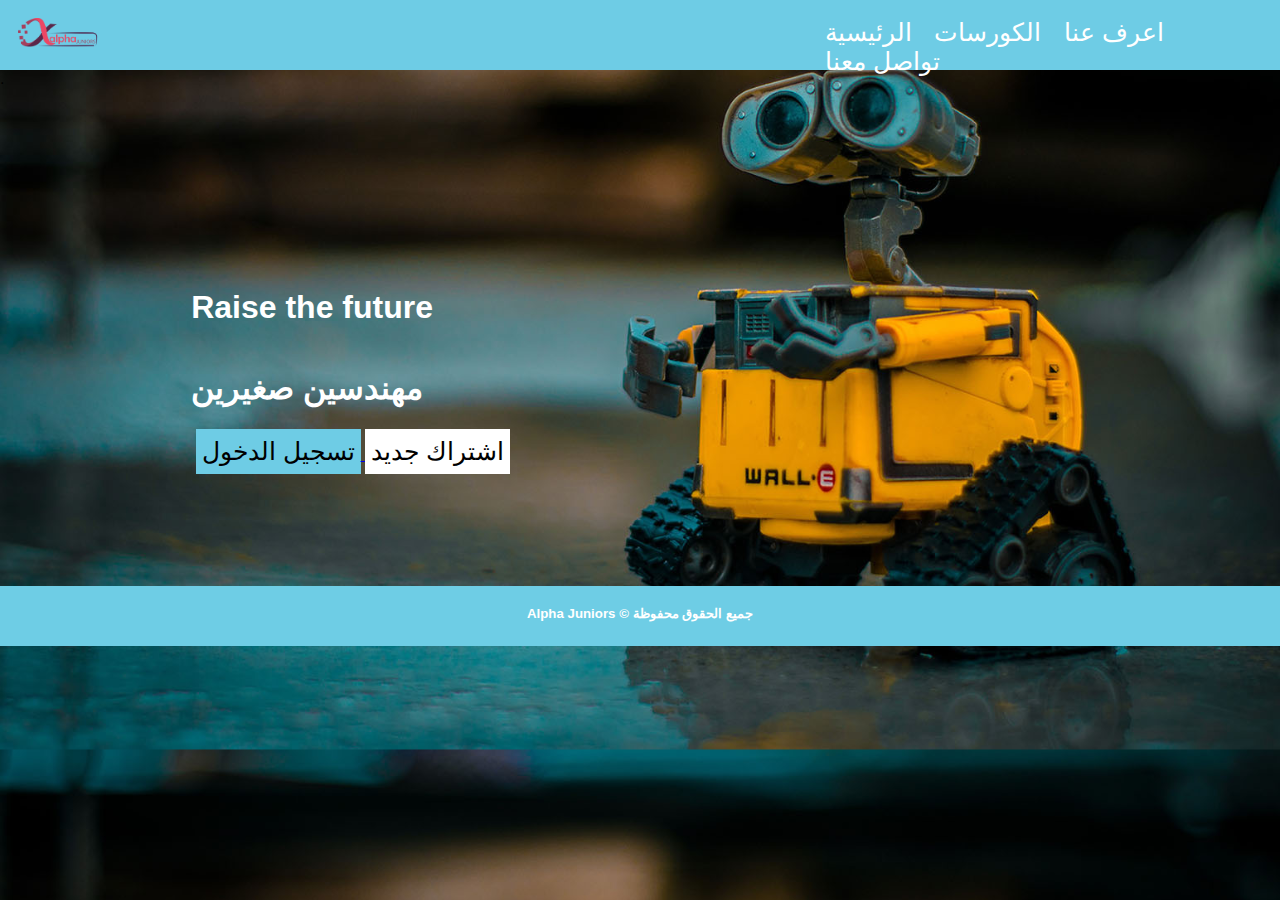
<file: index.html>
<!DOCTYPE html>
<html>

<head>
    <title>Alpha Juniors</title>
    <meta charset="UTF-8">
    
    <link rel="stylesheet" href="style.css">
    </head>
    
    <body class="g">
        
        <div class="main1">
        <div class="navbar">
            <br>
            &nbsp;&nbsp;&nbsp;
            <a href="index.html" class="n">
            <img src="logo.png" width="10%">
            </a>
            </div>
            <div class="detials">
                <br>
            <a href="index.html" class="h">الرئيسية</a>
                &nbsp;&nbsp;&nbsp;
            <a href="course.html" class="h">الكورسات</a>
                &nbsp;&nbsp;&nbsp;
                <a href="knowus.html" class="h">اعرف عنا</a>
                &nbsp;&nbsp;&nbsp;
                <a href="contactus.html" class="h">تواصل معنا</a>
            </div>
        </div>
        
        <div class="background">
        .
        </div>
        
        <br>
        <br>
        <br>
        <br>
        <br>
        <br>
        <br>
        <br>
        <br>
        <br>
        <div class="texts">
        <div class="text1"> &nbsp;&nbsp;&nbsp;&nbsp;&nbsp;&nbsp;&nbsp;&nbsp;&nbsp;&nbsp;&nbsp;&nbsp;&nbsp;&nbsp;&nbsp;&nbsp;&nbsp;&nbsp;&nbsp;&nbsp;&nbsp;&nbsp;&nbsp;&nbsp;&nbsp;&nbsp;&nbsp;&nbsp;&nbsp;&nbsp;&nbsp;&nbsp;&nbsp;&nbsp;&nbsp;&nbsp;&nbsp;&nbsp;&nbsp;&nbsp;&nbsp;&nbsp;&nbsp;
        <h1>Raise the future</h1>
            </div>
        <div class="text2"> &nbsp;&nbsp;&nbsp;&nbsp;&nbsp;&nbsp;&nbsp;&nbsp;&nbsp;&nbsp;&nbsp;&nbsp;&nbsp;&nbsp;&nbsp;&nbsp;&nbsp;&nbsp;&nbsp;&nbsp;&nbsp;&nbsp;&nbsp;&nbsp;&nbsp;&nbsp;&nbsp;&nbsp;&nbsp;&nbsp;&nbsp;&nbsp;&nbsp;&nbsp;&nbsp;&nbsp;&nbsp;&nbsp;&nbsp;&nbsp;&nbsp;&nbsp;&nbsp;
        <h1>مهندسين صغيرين</h1>
        </div>
            <div class="signup"> &nbsp;&nbsp;&nbsp;&nbsp;&nbsp;&nbsp;&nbsp;&nbsp;&nbsp;&nbsp;&nbsp;&nbsp;&nbsp;&nbsp;&nbsp;&nbsp;&nbsp;&nbsp;&nbsp;&nbsp;&nbsp;&nbsp;&nbsp;&nbsp;&nbsp;&nbsp;&nbsp;&nbsp;&nbsp;&nbsp;&nbsp;&nbsp;&nbsp;&nbsp;&nbsp;&nbsp;&nbsp;&nbsp;&nbsp;&nbsp;&nbsp;&nbsp;&nbsp;
            <a href="signup1.html">
               <button class="sign1">تسجيل الدخول</button>
                </a>
                <a href="signup2.html">
                <button class="sign2">اشتراك جديد</button>
                </a>
            </div>
        </div>
       
        <br>
        <br>
        <br>
        <br>
        <br>
        
      <div class="footer">
         <h5 class="footerr">Alpha Juniors © جميع الحقوق محفوظة</h5>
        </div>
    
    </body>
    
</html>
</file>
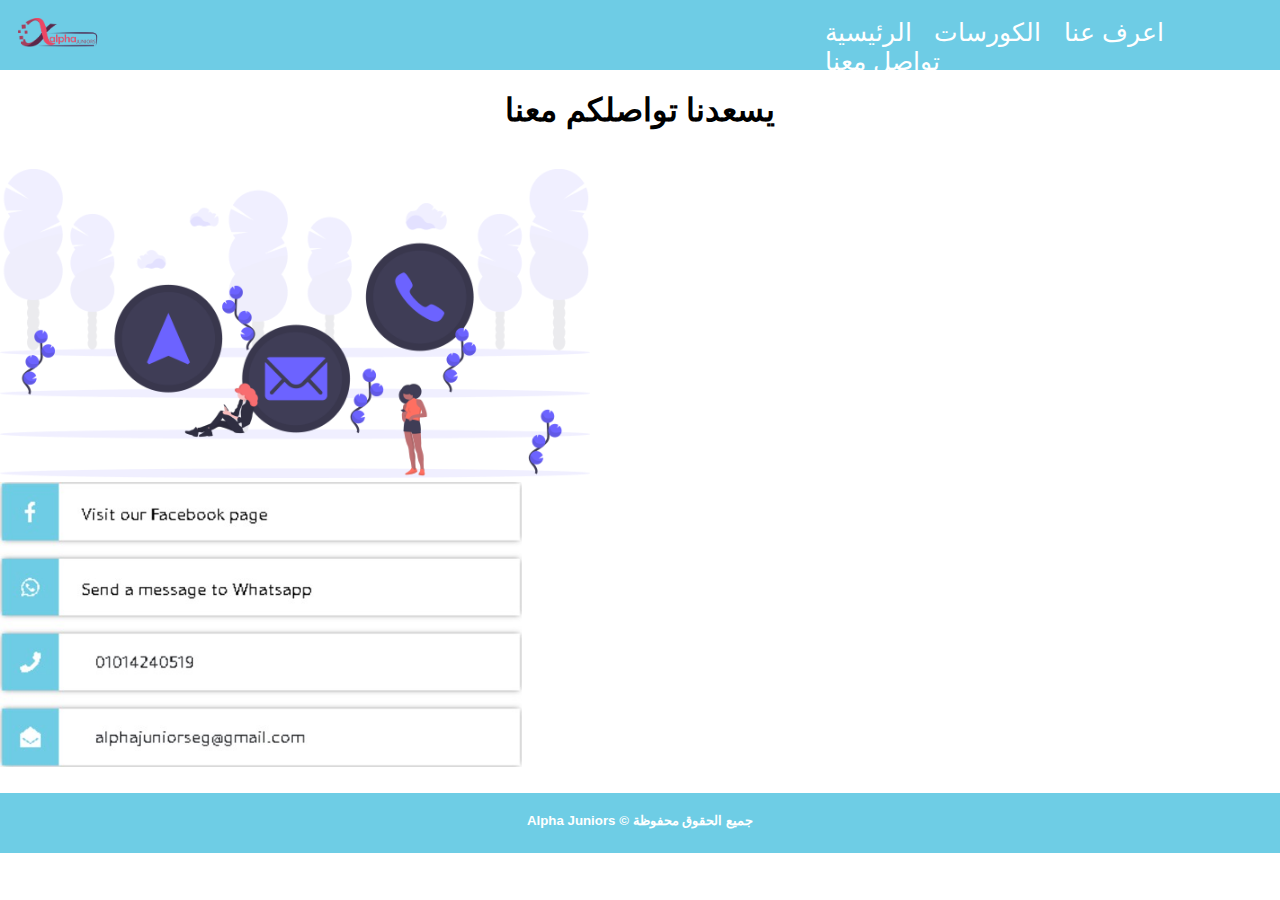
<file: contactus.html>
<!DOCTYPE html>
<html>

<head>
    <title>Alpha Juniors</title>
    <meta charset="UTF-8">
    
    <link rel="stylesheet" href="style.css">
    </head>
    
    <body class="i">
        
        <div class="main1">
        <div class="navbar">
            <br>
            &nbsp;&nbsp;&nbsp;
            <a href="index.html" class="n">
            <img src="logo.png" width="10%">
            </a>
            </div>
            <div class="detials">
                <br>
            <a href="home.html" class="h">الرئيسية</a>
                &nbsp;&nbsp;&nbsp;
            <a href="course.html" class="h">الكورسات</a>
                &nbsp;&nbsp;&nbsp;
                <a href="knowus.html" class="h">اعرف عنا</a>
                &nbsp;&nbsp;&nbsp;
                <a href="contactus.html" class="h">تواصل معنا</a>
            </div>
        </div>
        
        <div class="content">
        <div class="texttt">
            <h1>يسعدنا تواصلكم معنا</h1>
            </div>
            <br>
            <div class="imageee">
            <img src="contact.png" width="90%">
            </div>
            &nbsp;&nbsp;&nbsp;&nbsp;&nbsp;&nbsp;&nbsp;&nbsp;&nbsp;&nbsp;&nbsp;
            <div class="contact">
            <img src="contacts.jpg" width="80%">
            </div>
        </div>
        
        <div class="footer">
         <h5 class="footerr">Alpha Juniors © جميع الحقوق محفوظة</h5>
        </div>
        
    </body>
</html>
</file>
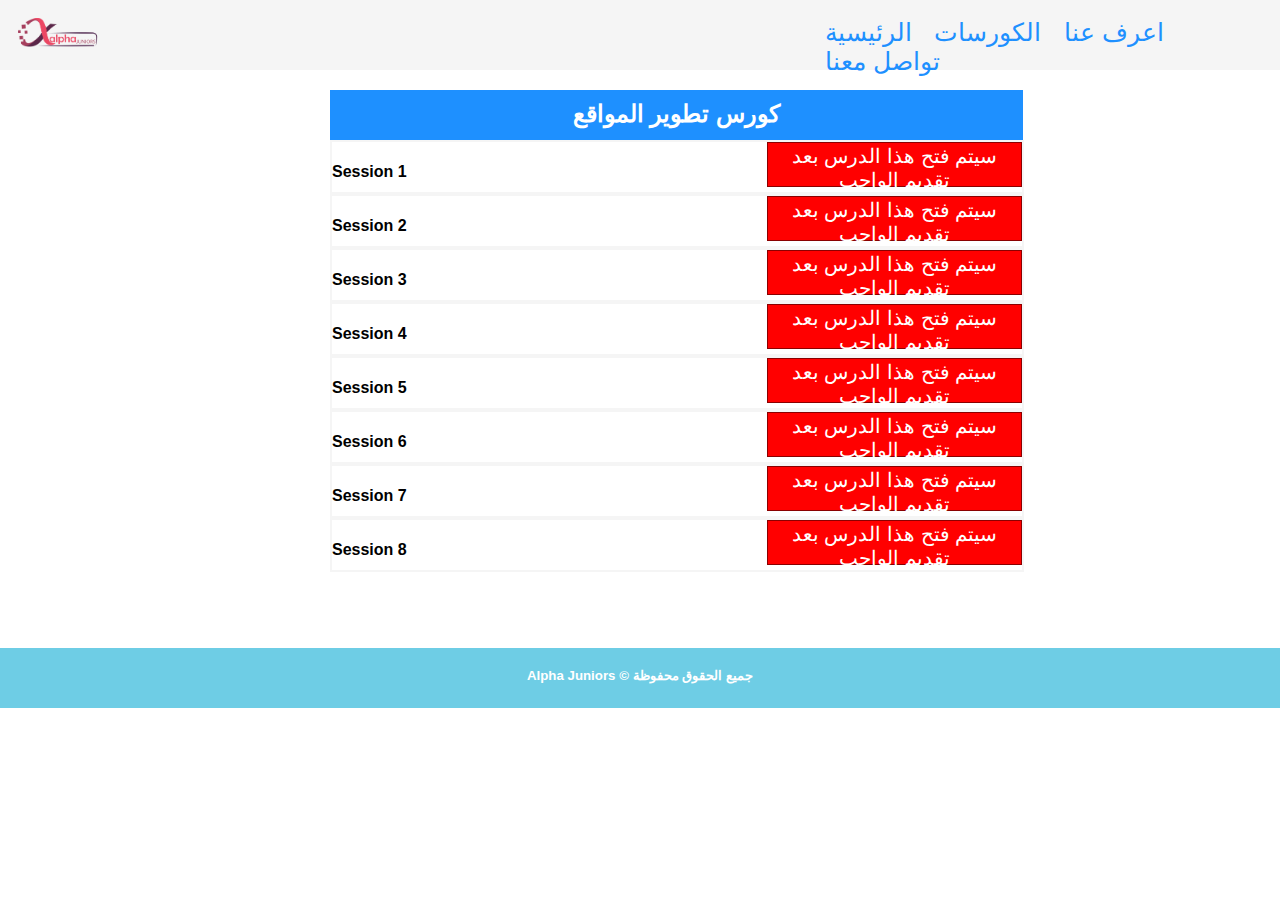
<file: course.html>
<!DOCTYPE html>
<html>

<head>
    <title>Alpha Juniors/Courses</title>
    <meta charset="UTF-8">
    
    <link rel="stylesheet" href="style.css">
    </head>
    
    <body class="l">
        
        <div class="main2">
        <div class="navbar">
            <br>
            &nbsp;&nbsp;&nbsp;
            <img src="logo.png" width="10%">
            </div>
            <div class="detials">
                <br>
            <a href="index.html" class="e">الرئيسية</a>
                &nbsp;&nbsp;&nbsp;
            <a href="course.html" class="e">الكورسات</a>
                &nbsp;&nbsp;&nbsp;
                <a href="knowus.html" class="e">اعرف عنا</a>
                &nbsp;&nbsp;&nbsp;
                <a href="contactus.html" class="e">تواصل معنا</a>
            </div>
        </div>
        <div class="courses"> 
        <div class="title">
            <h2 class="t">كورس تطوير المواقع</h2>
            </div>
            <div class="sessions">
            <div class="session">
                <h4 class="p">Session 1</h4>
                <button class="v">سيتم فتح هذا الدرس بعد تقديم الواجب</button>
                </div>
                <div class="session">
                <h4 class="p">Session 2</h4>
                <button class="v">سيتم فتح هذا الدرس بعد تقديم الواجب</button>
                </div>
                <div class="session">
                <h4 class="p">Session 3</h4>
                <button class="v">سيتم فتح هذا الدرس بعد تقديم الواجب</button>
                </div>
                <div class="session">
                <h4 class="p">Session 4</h4>
                <button class="v">سيتم فتح هذا الدرس بعد تقديم الواجب</button>
                </div>
                <div class="session">
                <h4 class="p">Session 5</h4>
                <button class="v">سيتم فتح هذا الدرس بعد تقديم الواجب</button>
                </div>
                <div class="session">
                <h4 class="p">Session 6</h4>
                <button class="v">سيتم فتح هذا الدرس بعد تقديم الواجب</button>
                </div>
                <div class="session">
                <h4 class="p">Session 7</h4>
                <button class="v">سيتم فتح هذا الدرس بعد تقديم الواجب</button>
                </div>
                <div class="session">
                <h4 class="p">Session 8</h4>
                <button class="v">سيتم فتح هذا الدرس بعد تقديم الواجب</button>
                </div>
            </div>
        </div>
        
        <br>
        <br>
        <br>
        
      <div class="footer">
         <h5 class="footerr">Alpha Juniors © جميع الحقوق محفوظة</h5>
        </div>
        
    </body>
</file>
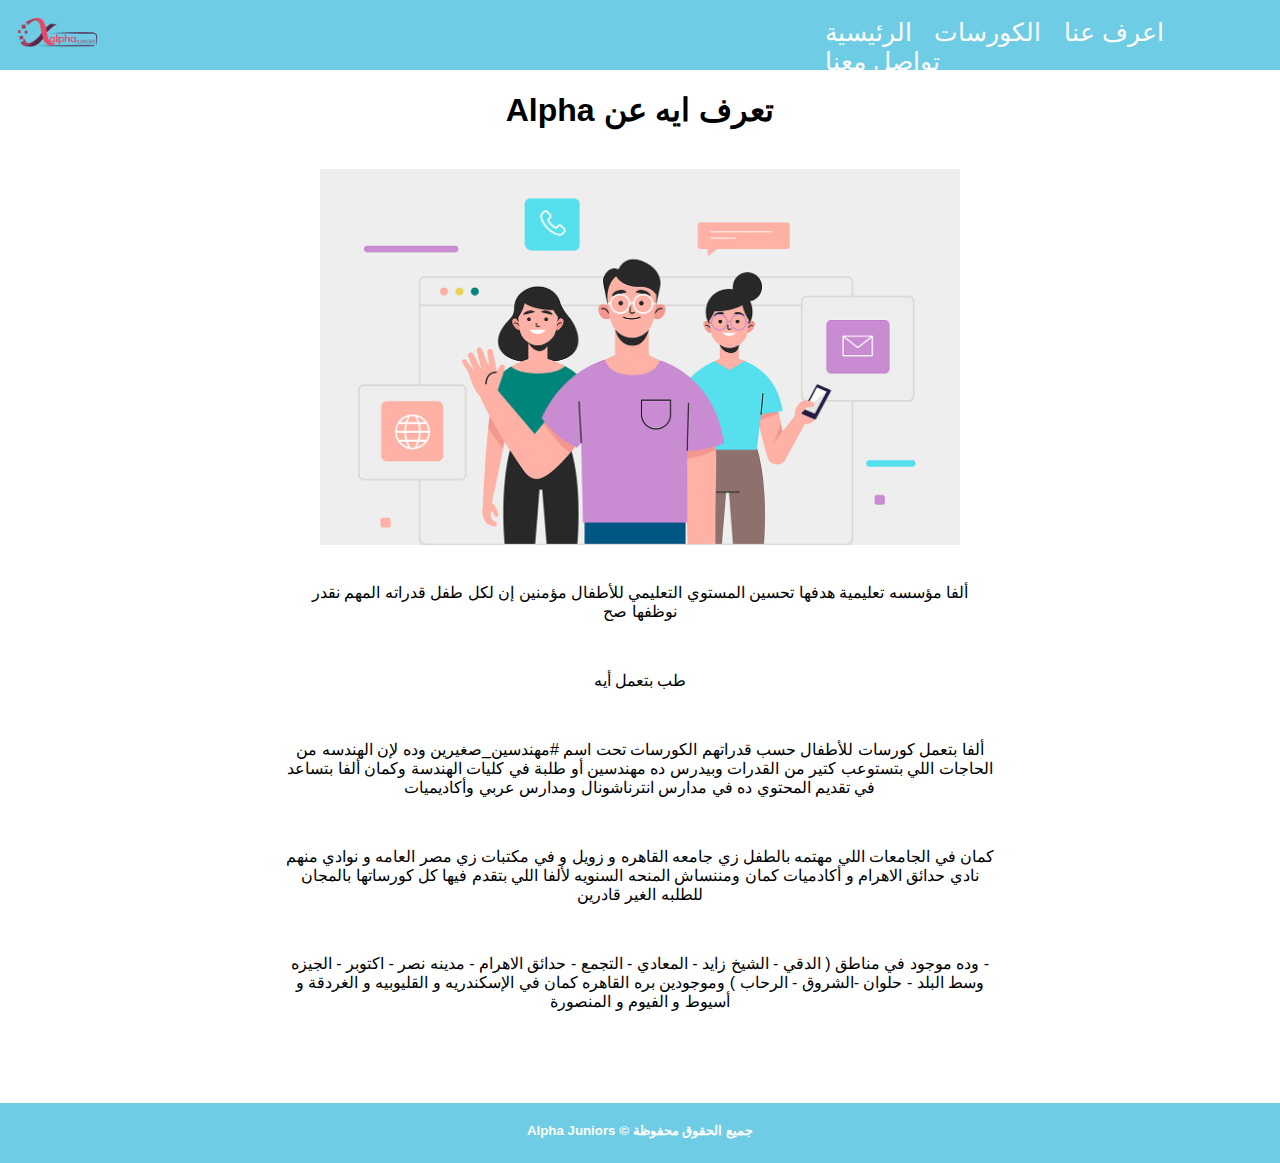
<file: knowus.html>
<!DOCTYPE html>
<html>

<head>
    <title>Alpha Juniors/About us</title>
    <meta charset="UTF-8">
    
    <link rel="stylesheet" href="style.css">
    </head>
    
    <body>
        
        <div class="main1">
        <div class="navbar">
            <br>
            &nbsp;&nbsp;&nbsp;
            <img src="logo.png" width="10%">
            </div>
            <div class="detials">
                <br>
            <a href="index.html" class="h">الرئيسية</a>
                &nbsp;&nbsp;&nbsp;
            <a href="course.html" class="h">الكورسات</a>
                &nbsp;&nbsp;&nbsp;
                <a href="knowus.html" class="h">اعرف عنا</a>
                &nbsp;&nbsp;&nbsp;
                <a href="contactus.html" class="h">تواصل معنا</a>
            </div>
        </div>
        
        <div class="about">
        <div class="textt">
            <h1>Alpha تعرف ايه عن</h1>
            </div>
            <br>
            <div class="imagee">
            <img src="about.png" width="50%">
            </div>
            <br>
            <div class="all">
            <p>ألفا مؤسسه تعليمية هدفها تحسين المستوي التعليمي للأطفال مؤمنين إن لكل طفل قدراته المهم نقدر <br> نوظفها صح</p>
                <br>
                <p>طب بتعمل أيه</p>
                <br>
                <p>ألفا بتعمل كورسات للأطفال حسب قدراتهم الكورسات تحت اسم #مهندسين_صغيرين وده لإن الهندسه من <br> الحاجات اللي بتستوعب كتير من القدرات وبيدرس ده مهندسين أو طلبة في كليات الهندسة وكمان ألفا بتساعد <br> في تقديم المحتوي ده في مدارس انترناشونال ومدارس عربي وأكاديميات</p>
                <br>
                <p>كمان في الجامعات اللي مهتمه بالطفل زي جامعه القاهره و زويل و في مكتبات زي مصر العامه و نوادي منهم <br> نادي حدائق الاهرام و أكادميات كمان ومننساش المنحه السنويه لألفا اللي بتقدم فيها كل كورساتها بالمجان <br> للطلبه الغير قادرين</p>
                <br>
                <p>وده موجود في مناطق ( الدقي - الشيخ زايد - المعادي - التجمع - حدائق الاهرام - مدينه نصر - اكتوبر - الجيزه - <br> وسط البلد - حلوان -الشروق - الرحاب ) وموجودين بره القاهره كمان في الإسكندريه و القليوبيه و الغردقة و <br> أسيوط و الفيوم و المنصورة</p>
            </div>
        </div>
        
        <br>
        <br>
        <br>
        
      <div class="footer">
         <h5 class="footerr">Alpha Juniors © جميع الحقوق محفوظة</h5>
        </div>
    </body>
</html>
</file>
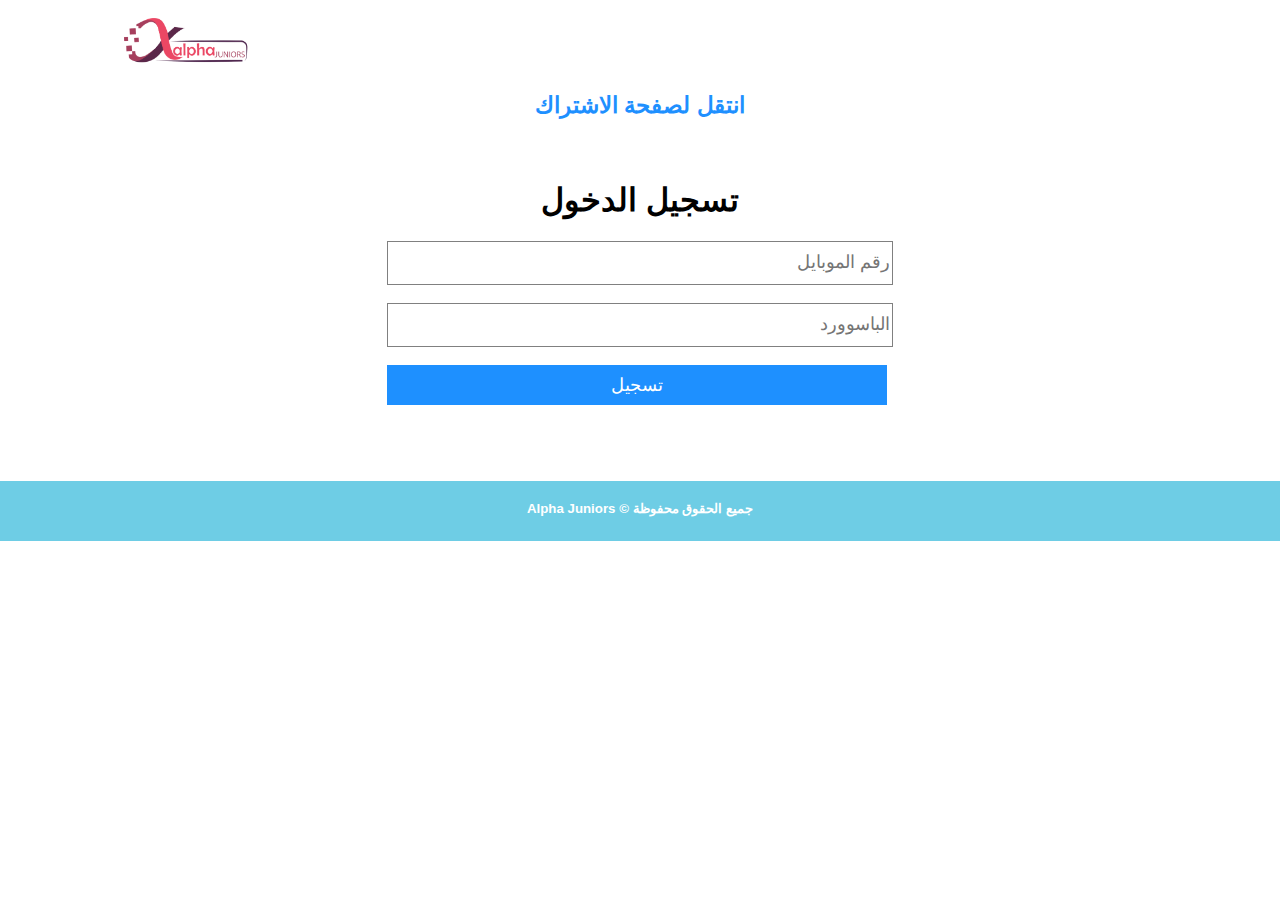
<file: signup1.html>
<!DOCTYPE html>
<html>

<head>
    <title>Alpha Juniors/Sign Up</title>
    <meta charset="UTF-8">
    
    <link rel="stylesheet" href="style.css">
    </head>
    
    <body>
        
        <div class="navbar">
            <br>
            &nbsp;&nbsp;&nbsp; &nbsp;&nbsp;&nbsp; &nbsp;&nbsp;&nbsp; &nbsp;&nbsp;&nbsp; &nbsp;&nbsp;&nbsp; &nbsp;&nbsp;&nbsp; &nbsp;&nbsp;&nbsp;
            <a href="index.html" class="n">
            <img src="logo.png" width="10%">
            </a>
        </div>
    <div class="signupp">
        <div class="inputs">
            <a href="signup2.html" class="c">
            <h3 class="n">انتقل لصفحة الاشتراك</h3>
            </a>
            <br>
            <h1 class="m">تسجيل الدخول</h1>
        <div class="number">
            <input type="phone" placeholder="رقم الموبايل" class="numberr">
            </div>
            <br>
            <div class="password">
            <input type="password" placeholder="الباسوورد" class="passwordd">
            </div>
            <br>
            <div class="go0">
            <button class="gooo">تسجيل</button>
            </div>
        </div>
        </div>
        
        <br>
        <br>
        <br>
        
      <div class="footer">
         <h5 class="footerr">Alpha Juniors © جميع الحقوق محفوظة</h5>
        </div>
        
    </body>
    
</html>
</file>
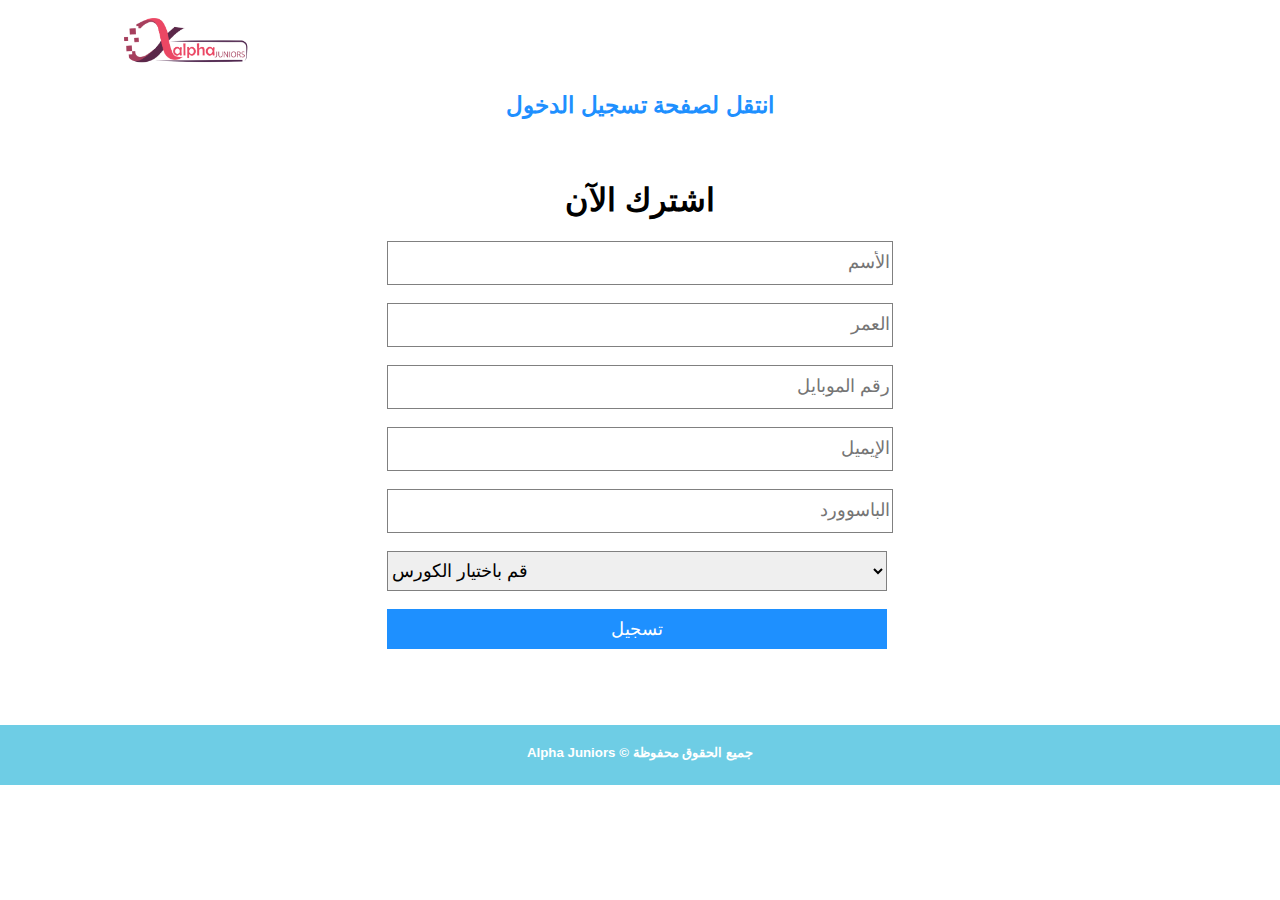
<file: signup2.html>
<!DOCTYPE html>
<html>

<head>
    <title>Alpha Juniors/Sign Up</title>
    <meta charset="UTF-8">
    
    <link rel="stylesheet" href="style.css">
    </head>
    
    <body>
        
        <div class="navbar">
            <br>
            &nbsp;&nbsp;&nbsp; &nbsp;&nbsp;&nbsp; &nbsp;&nbsp;&nbsp; &nbsp;&nbsp;&nbsp; &nbsp;&nbsp;&nbsp; &nbsp;&nbsp;&nbsp; &nbsp;&nbsp;&nbsp;
            <a href="index.html" class="n">
            <img src="logo.png" width="10%">
            </a>
        </div>
    <div class="signupp">
        <div class="inputs">
            <a href="signup1.html" class="c">
            <h3 class="n">انتقل لصفحة تسجيل الدخول</h3>
            </a>
            <br>
            <h1 class="m">اشترك الآن</h1>
        <div class="name">
            <input type="username" placeholder="الأسم" class="namee">
            </div>
            <br>
            <div class="age">
            <input type="username" placeholder="العمر" class="agee">
            </div>
            <br>
            <div class="number">
            <input type="phone" placeholder="رقم الموبايل" class="numberr">
            </div>
            <br>
            <div class="email">
            <input type="email" placeholder="الإيميل" class="emaill">
            </div>
            <br>
            <div class="password">
            <input type="password" placeholder="الباسوورد" class="passwordd">
            </div>
            <br>
            <div class="slect">
           <select name="course" class="slectt">
                <option value="courses">قم باختيار الكورس</option>
                </select>
            </div>
            <br>
            <div class="go">
            <button class="goo">تسجيل</button>
            </div>
        </div>
        </div>
    
        <br>
        <br>
        <br>
        
      <div class="footer">
         <h5 class="footerr">Alpha Juniors © جميع الحقوق محفوظة</h5>
        </div>
        
    </body>
</file>
<file: style.css>
body {
    margin: 0px;
    padding: 0px;
}

body.g {
    margin: 0px;
    padding: 0px;
    background-image: url(homebackground.jpg);
    background-position: center;
    background-size: cover;
}

body.l {
    margin: 0px;
    padding: 0px;
    background-color: white;
}

*{
    font-family: arial;
}

.main1 {
    display: flex;
    background-image: url(color.jpg);
    height: 70px;
}

.main2 {
    display: flex;
    background-color: whitesmoke;
    height: 70px;
}

a.h {
    display: inline-block;
    text-decoration: none;
    color: white;
    font-size: 25px;
}

a.e {
    display: inline-block;
    text-decoration: none;
    color: dodgerblue;
    font-size: 25px;
}

.text1 {
    display: flex;
    color: white;
}
.text2 {
    display: flex;
    color: white;
}

.sign1 {
    height: 45px;
    font-size: 25px;
    background-image: url(color.jpg);
    border: 0px;
}

.sign2 {
    height: 45px;
    font-size: 25px;
    background-color: white;
    border: 0px;
}

.title {
    background-color: dodgerblue;
    text-align: center;
    color: white;
    height: 50px;
    width: 693px;
    margin-left: 330px;
}
.t{
    padding: 10px;
}

.sessions {
    flex-direction: column;
}

.session {
    display: flex;
     background-color: white;
    text-align: left;
    color: black;
    height: 50px;
    width: 690px;
    margin-left: 330px;
    border: 2px solid whitesmoke;
    justify-content: space-between;

}

.v {
    width: 255px;
    height: 45px;
    background-color: red;
    border: 1px solid darkred;
    color: white;
    font-size: 20px;
}

.namee {
    text-align: right;
    width: 500px;
    height: 40px;
    border: 1px solid gray;
    font-size: 18px;
}
.agee {
    text-align: right;
    width: 500px;
    height:40px;
    border: 1px solid gray;
    font-size: 18px;
}
.numberr {
    text-align: right;
    width: 500px;
    height:40px;
    border: 1px solid gray;
    font-size: 18px;
}
.emaill {
    text-align: right;
    width: 500px;
    height:40px;
    border: 1px solid gray;
    font-size: 18px;
}
.passwordd {
    text-align: right;
    width: 500px;
    height:40px;
    border: 1px solid gray;
    font-size: 18px;
}
.slectt {
    width: 500px;
    height:40px;
    border: 1px solid gray;
    font-size: 18px;
}
.m {
    text-align: center;
}
.n {
    text-align: center;
    color: dodgerblue;
    font-size: 23px;
}
.c {
    text-decoration: none;
}

.goo {
    width: 500px;
    height:40px;
    background-color: dodgerblue;
    color: white;
    border: 0px;
    font-size: 18px;
}
.gooo {
    width: 500px;
    height:40px;
    background-color: dodgerblue;
    color: white;
    border: 0px;
    font-size: 18px;
}

.signupp {
    display: flex;
    justify-content: center;
}

.textt {
    text-align: center;
}

.imagee {
    text-align: center;
}

.all {
    text-align: center;
}

.footer {
    background: #6ecde5;
    color: white;
    height: 60px;
    text-align: center;
}
.footerr {
    padding: 20px;
}

.texttt {
    text-align: center;
}
.imageee {
    display: inline-block;
}
.contact {
    display: inline-block;
}
</file>
